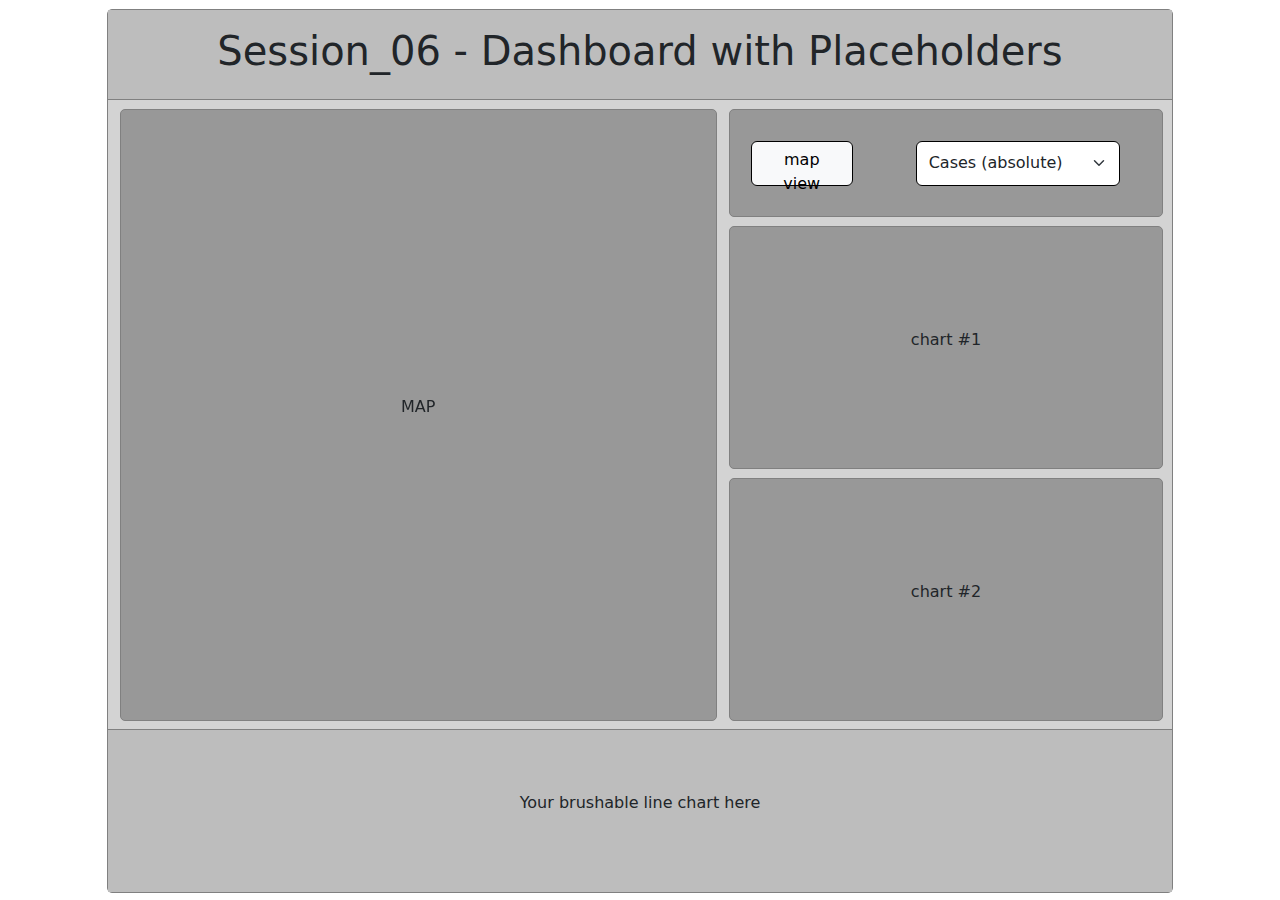
<file: session_06/solution/index.html>
<!doctype html>
<html>
<head>
	<meta charset="utf-8">
	<title>HTML grid & DOM manipulation</title>
	<link rel="stylesheet" href="css/bootstrap.css">
</head>
<body>

	<!-- WRAPPER -->
	<div class="container-fluid" style="height: 100vh; padding-top: 1vh">
		<div class="row">
			<div class="col-10 offset-1" style="border: thin solid grey; border-radius: 5px;">

				<!-- TOP ROW: HEADING -->
				<div class="row align-items-center" style="height: 10vh; padding: 0; background: #bdbdbd; border-bottom: thin solid grey">
						<h1 class="text-center">Session_06 - Dashboard with Placeholders</h1>
				</div>

				<!-- MAIN ROW: CONTENT -->
				<div class="row" style="height: 70vh; background: lightgrey; border-bottom: thin solid grey">

					<!-- LEFT SIDE -->
					<div class="col-7">
						<div class="row" style="height: 70vh">
							<div id="myCarousel" class="carousel slide" data-bs-ride="carousel"; style="padding-bottom: 1vh; padding-top: 1vh; margin-left: 0vh">
								<div class="carousel-inner" style="height: 100%; background: transparent">

									<div class="carousel-item active" style="height: 100%; background: rgba(64,64,64,0.4); border: thin solid grey; border-radius: 5px">
										<div class="row align-items-center" style="height: 100%">
											<p class="text-center">MAP</p>
										</div>
									</div>
									<div class="carousel-item" style="height: 100%; background: rgba(64,64,64,0.4); border: thin solid grey; border-radius: 5px">
										<div class="row align-items-center" style="height: 100%">
											<p class="text-center">TABLE</p>
										</div>
									</div>
								</div>
							</div>
						</div>
					</div>

					<!-- RIGHT SIDE -->
					<div class="col-5">

						<!--WRAPPER FOR BOX #1-->
						<div class="row" style="height: 20%; padding: 1vh 1vh 1vh 0vh;">
							<div class="col" >

								<!-- INNER -->
								<div class="row" style="height: 100%; border: thin solid grey; border-radius: 5px; background: rgba(64,64,64,0.4)">
									<div class="col-4">
										<div class="row align-items-center justify-content-center" style="height: 100%;">
											<button id="switchViewButton" class="btn btn-light" type="button" onclick="switchView()" style="height: 5vh; width: 8vw; border: thin solid black">map view</button>
										</div>
									</div>
									<div class="col-8">
										<div class="row align-items-center justify-content-center" style="height: 100%">
											<select id='categorySelector' class="form-select" style="width: 16vw; height: 5vh; border: thin solid black" onchange="categoryChange()">
												<option value="absCases" selected>Cases (absolute)</option>
												<option value="absDeaths">Deaths (absolute)</option>
												<option value="relCases">Cases (relative to population)</option>
												<option value="relDeaths">Deaths (relative to population)</option>
											</select>
										</div>
									</div>
								</div>
							</div>
						</div>

						<!--WRAPPER FOR BOX #2-->
						<div class="row" style="height: 40%; padding: 0vh 1vh 1vh 0vh;">
							<div class="col">
								<!-- INNER -->
								<div class="row align-items-center" style="height: 100%; border: thin solid grey; border-radius: 5px; background: rgba(64,64,64,0.4)">
									<p class="text-center">chart #1</p>
								</div>
							</div>
						</div>

						<!--WRAPPER FOR BOX #2-->
						<div class="row" style="height: 40%; padding: 0vh 1vh 1vh 0vh;">
							<div class="col">
								<!-- INNER -->
								<div class="row align-items-center" style="height: 100%; border: thin solid grey; border-radius: 5px; background: rgba(64,64,64,0.4)">
									<p class="text-center">chart #2</p>
								</div>
							</div>
						</div>

					</div>

				</div>
				<div class="row" style="height: 18vh; background: #bdbdbd; padding: 0; border: 0">
					<div class="col">
						<div class="row align-items-center" style="height: 100%">
							<p class="text-center">Your brushable line chart here</p>
						</div>
					</div>
				</div>

			</div>
		</div>

	</div>


	<!-- - - - - - - - - - - - >
	<    Load JS libraries     >
	<- - - - - - - - - - - - -->

	<!--BOOTSTRAP -->
	<script src="js/bootstrap.js"></script>

	<!--OWN JS -->
	<script src="js/main.js"></script>
</body>
</html>
</file>
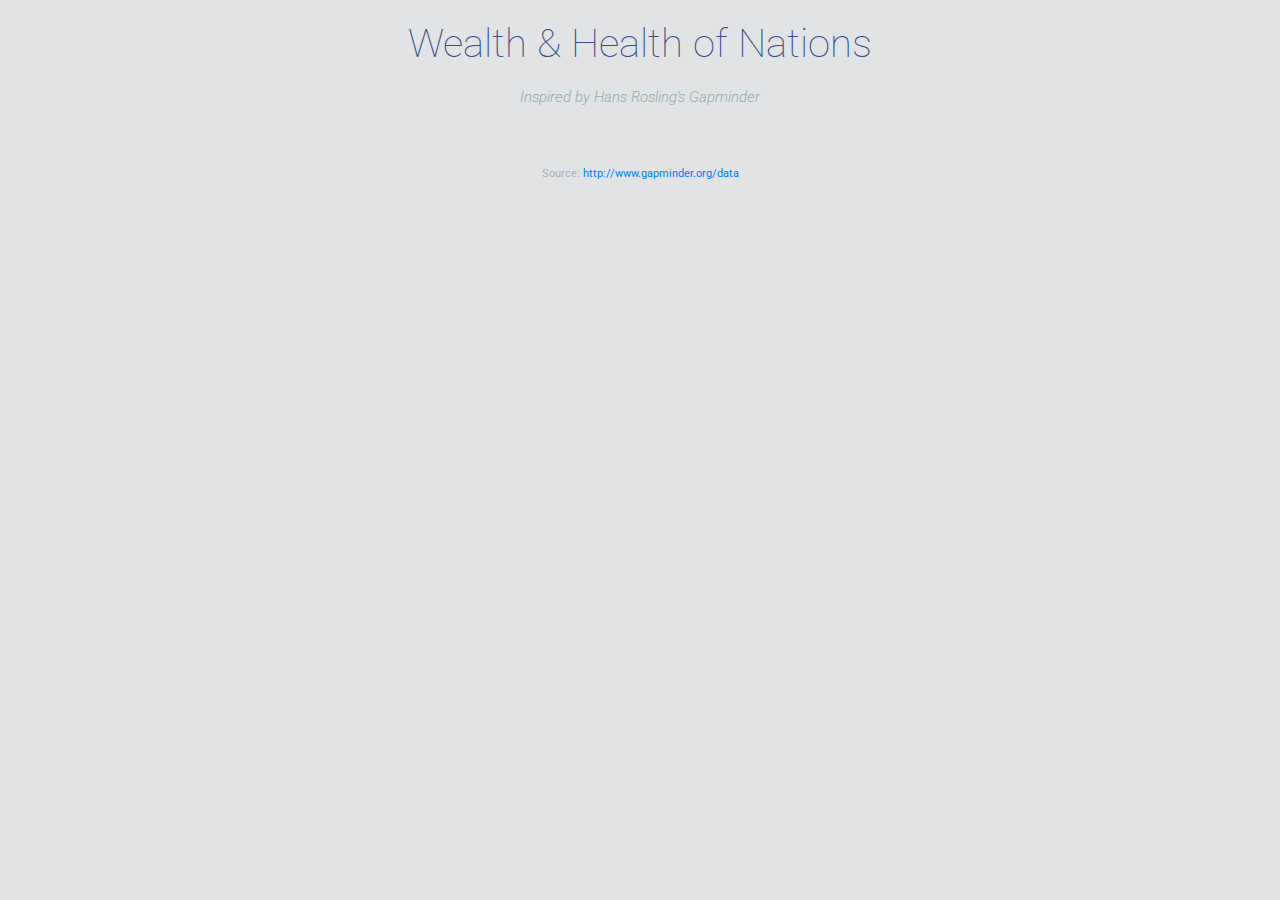
<file: session_08/Solution/index.html>
<!doctype html>
<html>
<head>
	<meta charset="utf-8">
	<meta name="description" content="">
	<meta name="viewport" content="width=device-width, initial-scale=1">
	<title>CS14115 - Health &amp; Wealth of Nations</title>

	<!-- Load CSS files -->
	<link rel="stylesheet" href="css/bootstrap.min.css">
	<link rel="stylesheet" href="css/style.css">

	<!-- GOOGLE FONTS -->
	<link href='https://fonts.googleapis.com/css?family=Roboto:400,100,300,500,400italic,300italic' rel='stylesheet' type='text/css'>
</head>
<body>

	<div class="container content">

		<span class="logo glyphicon glyphicon-globe"></span>
		<h1>Wealth &amp; Health of Nations</h1>
		<h2>Inspired by Hans Rosling's Gapminder</h2>

		<!-- Parent container for the scatterplot -->
		<div id="chart-area"></div>

		<p class="source-desc">Source: <a href="http://www.gapminder.org/data">http://www.gapminder.org/data</a></p>

	</div>

	<!-- embedding JS libraries -->
	<script src="https://code.jquery.com/jquery-3.5.1.slim.min.js" integrity="sha384-DfXdz2htPH0lsSSs5nCTpuj/zy4C+OGpamoFVy38MVBnE+IbbVYUew+OrCXaRkfj" crossorigin="anonymous"></script>
	<script src="https://cdn.jsdelivr.net/npm/popper.js@1.16.1/dist/umd/popper.min.js" integrity="sha384-9/reFTGAW83EW2RDu2S0VKaIzap3H66lZH81PoYlFhbGU+6BZp6G7niu735Sk7lN" crossorigin="anonymous"></script>
	<script src="https://stackpath.bootstrapcdn.com/bootstrap/4.5.2/js/bootstrap.min.js" integrity="sha384-B4gt1jrGC7Jh4AgTPSdUtOBvfO8shuf57BaghqFfPlYxofvL8/KUEfYiJOMMV+rV" crossorigin="anonymous"></script>

	<!-- d3 -->
	<script src="https://d3js.org/d3.v6.min.js"></script>

	<!-- own js files -->
	<script src="js/main.js"></script>

</body>
</html>
</file>
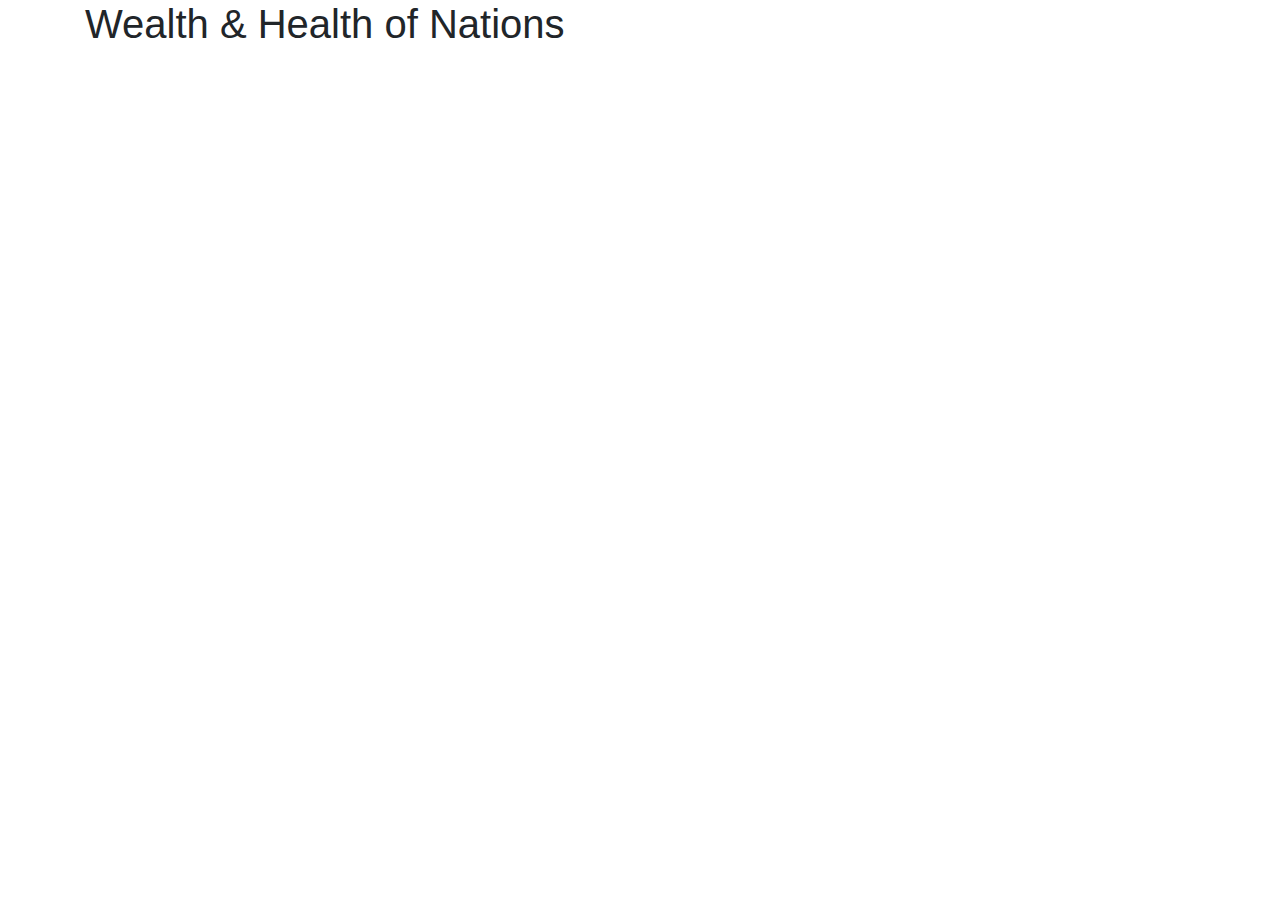
<file: session_08/Template/index.html>
<!doctype html>
<html>
<head>
	<meta charset="utf-8">
	<meta name="description" content="">
	<meta name="viewport" content="width=device-width, initial-scale=1">
	<title>CS14115 - Health &amp; Wealth of Nations</title>

	<!-- Load CSS libraries -->
	<link rel="stylesheet" href="https://stackpath.bootstrapcdn.com/bootstrap/4.5.2/css/bootstrap.min.css" integrity="sha384-JcKb8q3iqJ61gNV9KGb8thSsNjpSL0n8PARn9HuZOnIxN0hoP+VmmDGMN5t9UJ0Z" crossorigin="anonymous">
	<link rel="stylesheet" href="css/style.css">
</head>
<body>

	<div class="container">

		<h1>Wealth &amp; Health of Nations</h1>

		<!-- Parent container for the scatterplot -->
		<div id="chart-area"></div>

	</div>


	<!-- Load JS libraries: jQuery, bootstrap, D3 -->
	<script src="https://code.jquery.com/jquery-3.5.1.slim.min.js" integrity="sha384-DfXdz2htPH0lsSSs5nCTpuj/zy4C+OGpamoFVy38MVBnE+IbbVYUew+OrCXaRkfj" crossorigin="anonymous"></script>
	<script src="https://cdn.jsdelivr.net/npm/popper.js@1.16.1/dist/umd/popper.min.js" integrity="sha384-9/reFTGAW83EW2RDu2S0VKaIzap3H66lZH81PoYlFhbGU+6BZp6G7niu735Sk7lN" crossorigin="anonymous"></script>
	<script src="https://stackpath.bootstrapcdn.com/bootstrap/4.5.2/js/bootstrap.min.js" integrity="sha384-B4gt1jrGC7Jh4AgTPSdUtOBvfO8shuf57BaghqFfPlYxofvL8/KUEfYiJOMMV+rV" crossorigin="anonymous"></script>

	<!-- d3 -->
	<script src="https://d3js.org/d3.v6.min.js"></script>

	<!-- own js files -->
	<script src="js/main.js"></script>

</body>
</html>
</file>
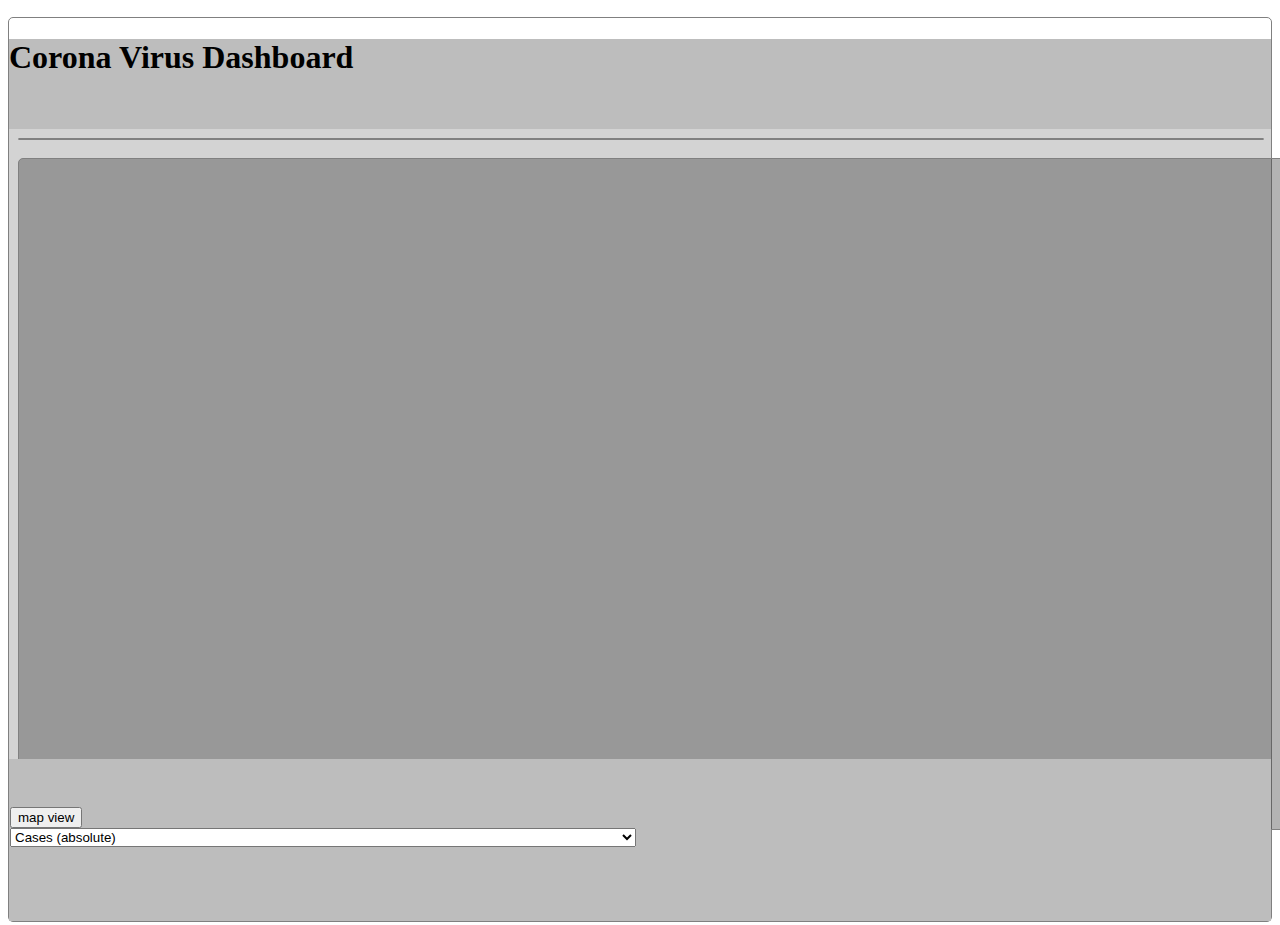
<file: session_09/solution/index.html>
<!doctype html>
<html>
<head>
    <meta charset="utf-8">
    <title>map & brush</title>
    <link rel="stylesheet" href="https://cdn.jsdelivr.net/npm/bootstrap@4.6.2/dist/css/bootstrap.min.css" integrity="sha384-xOolHFLEh07PJGoPkLv1IbcEPTNtaed2xpHsD9ESMhqIYd0nLMwNLD69Npy4HI+N" crossorigin="anonymous">

    <link rel="stylesheet" href="css/styles.css">

</head>
<body>

<!-- WRAPPER -->
<div class="container-fluid" style="height: 100vh; padding-top: 1vh">
    <div class="row">
        <div class="col-10 offset-1" style="border: thin solid grey; border-radius: 5px;">

            <!-- HEADING -->
            <div class="row d-flex justify-content-center" style="height: 10vh; padding: 0; background: #bdbdbd;">
                <div class="align-self-center">
                    <h1>Corona Virus Dashboard</h1>
                </div>
            </div>

            <!-- CONTENT -->
            <div class="row" style="height: 70vh; background: white; padding: 0;">

                <!-- LEFT -->
                <div class="col-7">
                    <div class="row" style="height: 100%; background: lightgrey;">
                        <div id="stateCarousel" class="carousel slide" data-ride="carousel"
                             style="height: 100%; width: 100%">
                            <div class="carousel-inner" style="height: 100%; width: 100%">

                                <!-- MAP -->
                                <div class="carousel-item active" style="height: 100%; width: 100%">
                                    <div class="col" style="height: 100%; width: 100%">
                                        <div class="row" style="height: 100%; background: lightgrey; padding: 1vh">
                                            <div id="mapDiv"
                                                 style="height: 100%; width:100%; border: thin solid grey; border-radius: 5px; background: rgba(64,64,64,0.4);"></div>
                                        </div>
                                    </div>
                                </div>

                                <!-- TABLE -->
                                <div class="carousel-item">
                                    <div class="col">
                                        <div class="row" style="height: 70vh; background: lightgrey; padding: 1vh">
                                            <div id="tableDiv"
                                                 style="overflow-y: scroll; height: 100%; width:100%; padding: 20px; border: thin solid grey; border-radius: 5px; background: rgba(64,64,64,0.4);">
                                            </div>
                                        </div>
                                    </div>
                                </div>
                            </div>
                        </div>
                    </div>
                </div>

                <!-- RIGHT -->
                <div class="col-5">
                    <div class="row"
                         style="height: 20%; background: lightgrey; padding-left: 0vh; padding-bottom: 1vh; padding-right: 1vh; padding-top: 1vh">
                        <div class="col"
                             style="border: thin solid grey; border-radius: 5px; background: rgba(64,64,64,0.4)">
                            <div class="row" style="height: 100%">
                                <div class="col-4">
                                    <div class="row justify-content-center" style="height: 100%">
                                        <button id="switchView" class="btn btn-light align-self-center" type="button"
                                                onclick="switchView()">map view
                                        </button>
                                    </div>
                                </div>
                                <div class="col-8">
                                    <div class="row justify-content-center" style="height: 100%">
                                        <select id='categorySelector' class="custom-select align-self-center"
                                                style="width: 50%" onchange="categoryChange()">
                                            <option value="absCases" selected>Cases (absolute)</option>
                                            <option value="absDeaths">Deaths (absolute)</option>
                                            <option value="relCases">Cases (relative to population)</option>
                                            <option value="relDeaths">Deaths (relative to population)</option>
                                        </select>
                                    </div>
                                </div>
                            </div>
                        </div>
                    </div>
                    <div class="row"
                         style="height: 40%; background: lightgrey; padding-left: 0vh; padding-bottom: 1vh; padding-right: 1vh; padding-top: 0vh">
                        <div id="barDiv"
                             style="height: 100%; width:100%; border: thin solid grey; border-radius: 5px; background: rgba(64,64,64,0.4)"></div>
                    </div>

                    <div class="row"
                         style="height: 40%; background: lightgrey; padding-left: 0vh; padding-bottom: 1vh; padding-right: 1vh; padding-top: 0vh">
                        <div id="barTwoDiv"
                             style="height: 100%; width:100%; border: thin solid grey; border-radius: 5px; background: rgba(64,64,64,0.4)"></div>
                    </div>

                </div>

            </div>
            <div class="row" style="height: 18vh; background: #bdbdbd; padding: 0; border: 0">
                <div id="brushDiv" style="height: 100%; width:100%;"></div>
            </div>

        </div>
    </div>

</div>


<!-- - - - - - - - - - - - >
<    Load JS libraries     >
<- - - - - - - - - - - - -->

<!-- BOOTSTRAP -->
<script src="https://cdn.jsdelivr.net/npm/bootstrap@5.1.3/dist/js/bootstrap.bundle.min.js"
        integrity="sha384-ka7Sk0Gln4gmtz2MlQnikT1wXgYsOg+OMhuP+IlRH9sENBO0LRn5q+8nbTov4+1p"
        crossorigin="anonymous"></script>

<!-- d3 -->
<script src="https://d3js.org/d3.v7.min.js"></script>
<script src="https://d3js.org/d3-array.v2.min.js"></script>
<script src="https://d3js.org/d3-geo.v2.min.js"></script>

<script src="https://d3js.org/d3-scale-chromatic.v1.min.js"></script>
<script src="https://d3js.org/topojson.v2.min.js"></script>
<script src="https://d3js.org/d3-geo.v1.min.js"></script>

<!-- OWN JS -->
<script src="js/helpers.js"></script>
<script src="js/dataTable.js"></script>
<script src="js/mapVis.js"></script>
<script src="js/barVis.js"></script>
<script src="js/brushVis.js"></script>
<script src="js/main.js"></script>
</body>
</html>
</file>
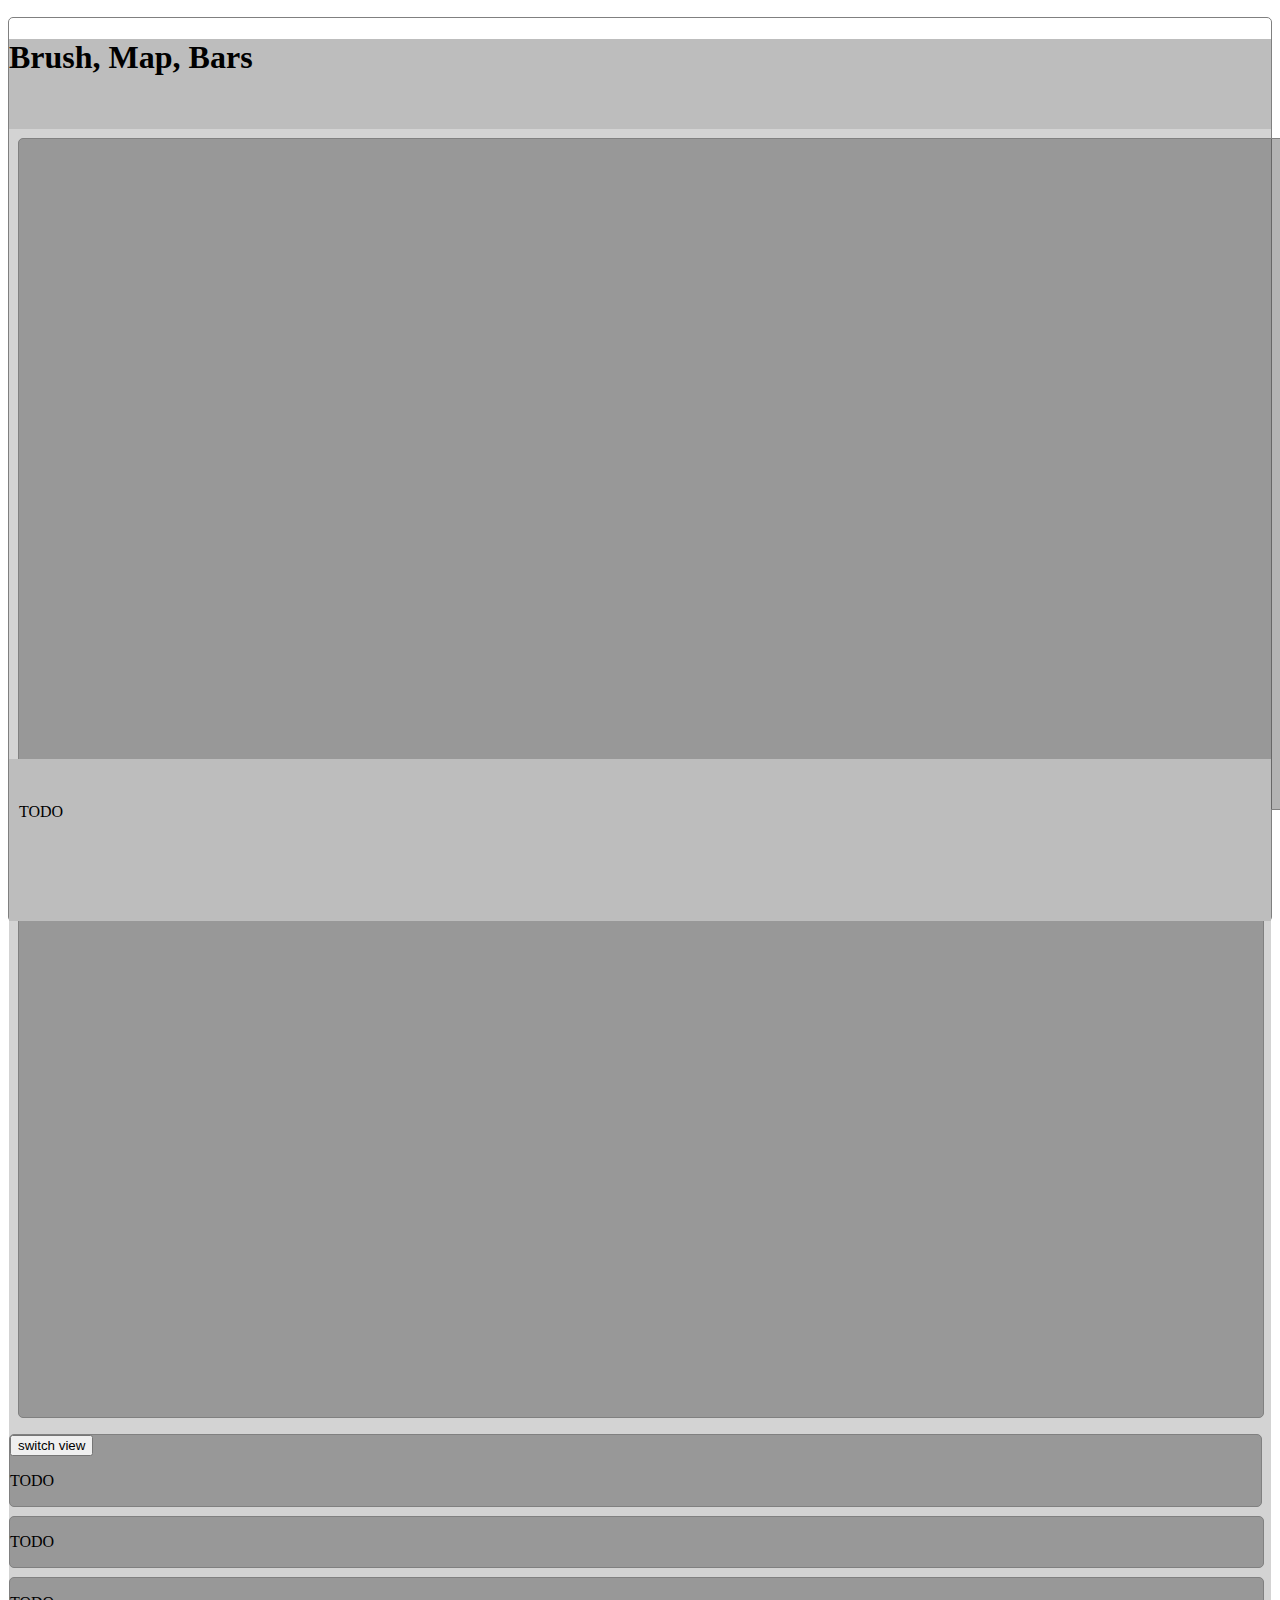
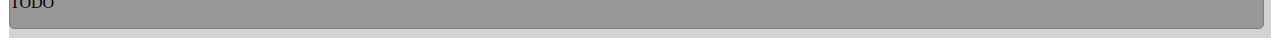
<file: session_09/template/index.html>
<!doctype html>
<html>
<head>
    <meta charset="utf-8">
    <title>map & brush</title>

    <link rel="stylesheet" href="https://cdn.jsdelivr.net/npm/bootstrap@4.6.2/dist/css/bootstrap.min.css" integrity="sha384-xOolHFLEh07PJGoPkLv1IbcEPTNtaed2xpHsD9ESMhqIYd0nLMwNLD69Npy4HI+N" crossorigin="anonymous">

    <link rel="stylesheet" href="css/styles.css">

</head>
<body>

<!-- WRAPPER -->
<div class="container-fluid" style="height: 100vh; padding-top: 1vh">
    <div class="row">
        <div class="col-10 offset-1" style="border: thin solid grey; border-radius: 5px;">

            <!-- HEADING -->
            <div class="row d-flex justify-content-center" style="height: 10vh; padding: 0; background: #bdbdbd;">
                <div class="align-self-center">
                    <h1>Brush, Map, Bars</h1>
                </div>
            </div>

            <!-- CONTENT -->
            <div class="row" style="height: 70vh; background: white; padding: 0;">

                <!-- LEFT -->
                <div class="col-7">
                    <div class="row" style="background: lightgrey;">
                        <div id="stateCarousel" class="carousel slide" data-ride="carousel" style=" width: 100%">
                            <div class="carousel-inner">

                                <!-- TABLE -->
                                <div class="carousel-item">
                                    <div class="col">
                                        <div class="row" style="height: 70vh; background: lightgrey; padding: 1vh">
                                            <div id="tableDiv"
                                                 style="overflow-y: scroll; height: 100%; width:100%; padding: 20px; border: thin solid grey; border-radius: 5px; background: rgba(64,64,64,0.4);">
                                            </div>
                                        </div>
                                    </div>
                                </div>

                                <!-- MAP -->
                                <div class="carousel-item active">
                                    <div class="col">
                                        <div class="row" style="height: 70vh; background: lightgrey; padding: 1vh;">
                                            <div id="mapDiv"
                                                 style="height: 100%; width:100%; border: thin solid grey; border-radius: 5px; background: rgba(64,64,64,0.4);">
                                                <!-- TODO - DELETE THE LINES BELOW -->
                                                <div class="row justify-content-center"
                                                     style="height: 100%; width: 100%">
                                                    <p class="align-self-center">TODO</p>
                                                </div>
                                            </div>
                                        </div>
                                    </div>
                                </div>
                            </div>
                        </div>
                    </div>
                </div>

                <!-- RIGHT -->
                <div class="col-5">
                    <div class="row"
                         style="height: 20%; background: lightgrey; padding-left: 0vh; padding-bottom: 1vh; padding-right: 1vh; padding-top: 1vh">
                        <div class="col"
                             style="border: thin solid grey; border-radius: 5px; background: rgba(64,64,64,0.4)">
                            <div class="row" style="height: 100%">
                                <div class="col-4">
                                    <div class="row justify-content-center" style="height: 100%">
                                        <button id="switchView" class="btn btn-light align-self-center" type="button"
                                                onclick="switchView()">switch view
                                        </button>
                                    </div>
                                </div>
                                <div class="col-8">
                                    <div class="row justify-content-center" style="height: 100%">
                                        <p class="align-self-center">TODO</p>
                                    </div>
                                </div>
                            </div>
                        </div>
                    </div>

                    <div class="row"  style="height: 40%; background: lightgrey; padding-left: 0vh; padding-bottom: 1vh; padding-right: 1vh; padding-top: 0vh">
                        <div id="barDiv" class="align-self-center" style="height: 100%; width:100%; border: thin solid grey; border-radius: 5px; background: rgba(64,64,64,0.4)">

                            <!-- TODO - (DELETE THE LINES BELOW ONCE YOU DISPLAY THE VISUALIZATION) -->
                            <div class="row justify-content-center" style="height: 100%; width: 100%">
                                <p class="align-self-center">TODO</p>
                            </div>

                        </div>
                    </div>

                    <div class="row" style="height: 40%; background: lightgrey; padding-left: 0vh; padding-bottom: 1vh; padding-right: 1vh; padding-top: 0vh">
                        <div id="barTwoDiv" class="align-self-center" style="height: 100%; width:100%; border: thin solid grey; border-radius: 5px; background: rgba(64,64,64,0.4)">

                            <!-- TODO - (DELETE THE LINES BELOW ONCE YOU DISPLAY THE VISUALIZATION) -->
                            <div class="row justify-content-center" style="height: 100%; width: 100%">
                                <p class="align-self-center">TODO</p>
                            </div>

                        </div>
                    </div>
                </div>
            </div>


            <div class="row" style="height: 18vh; background: #bdbdbd; padding: 0; border: 0">
                <div id="brushDiv" style="height: 100%; width:100%;"></div>
            </div>

        </div>
    </div>

</div>


<!-- - - - - - - - - - - - >
<    Load JS libraries     >
<- - - - - - - - - - - - -->

<!-- BOOTSTRAP -->
<script src="https://cdn.jsdelivr.net/npm/bootstrap@5.1.3/dist/js/bootstrap.bundle.min.js"
        integrity="sha384-ka7Sk0Gln4gmtz2MlQnikT1wXgYsOg+OMhuP+IlRH9sENBO0LRn5q+8nbTov4+1p"
        crossorigin="anonymous"></script>

<!-- d3 -->
<script src="https://d3js.org/d3.v7.min.js"></script>
<script src="https://d3js.org/d3-array.v2.min.js"></script>
<script src="https://d3js.org/d3-geo.v2.min.js"></script>

<script src="https://d3js.org/d3-scale-chromatic.v1.min.js"></script>
<script src="https://d3js.org/topojson.v2.min.js"></script>
<script src="https://d3js.org/d3-geo.v1.min.js"></script>

<!-- OWN JS -->
<script src="js/helpers.js"></script>
<script src="js/dataTable.js"></script>
<script src="js/mapVis.js"></script>
<script src="js/barVis.js"></script>
<script src="js/brushVis.js"></script>
<script src="js/main.js"></script>
</body>
</html>
</file>
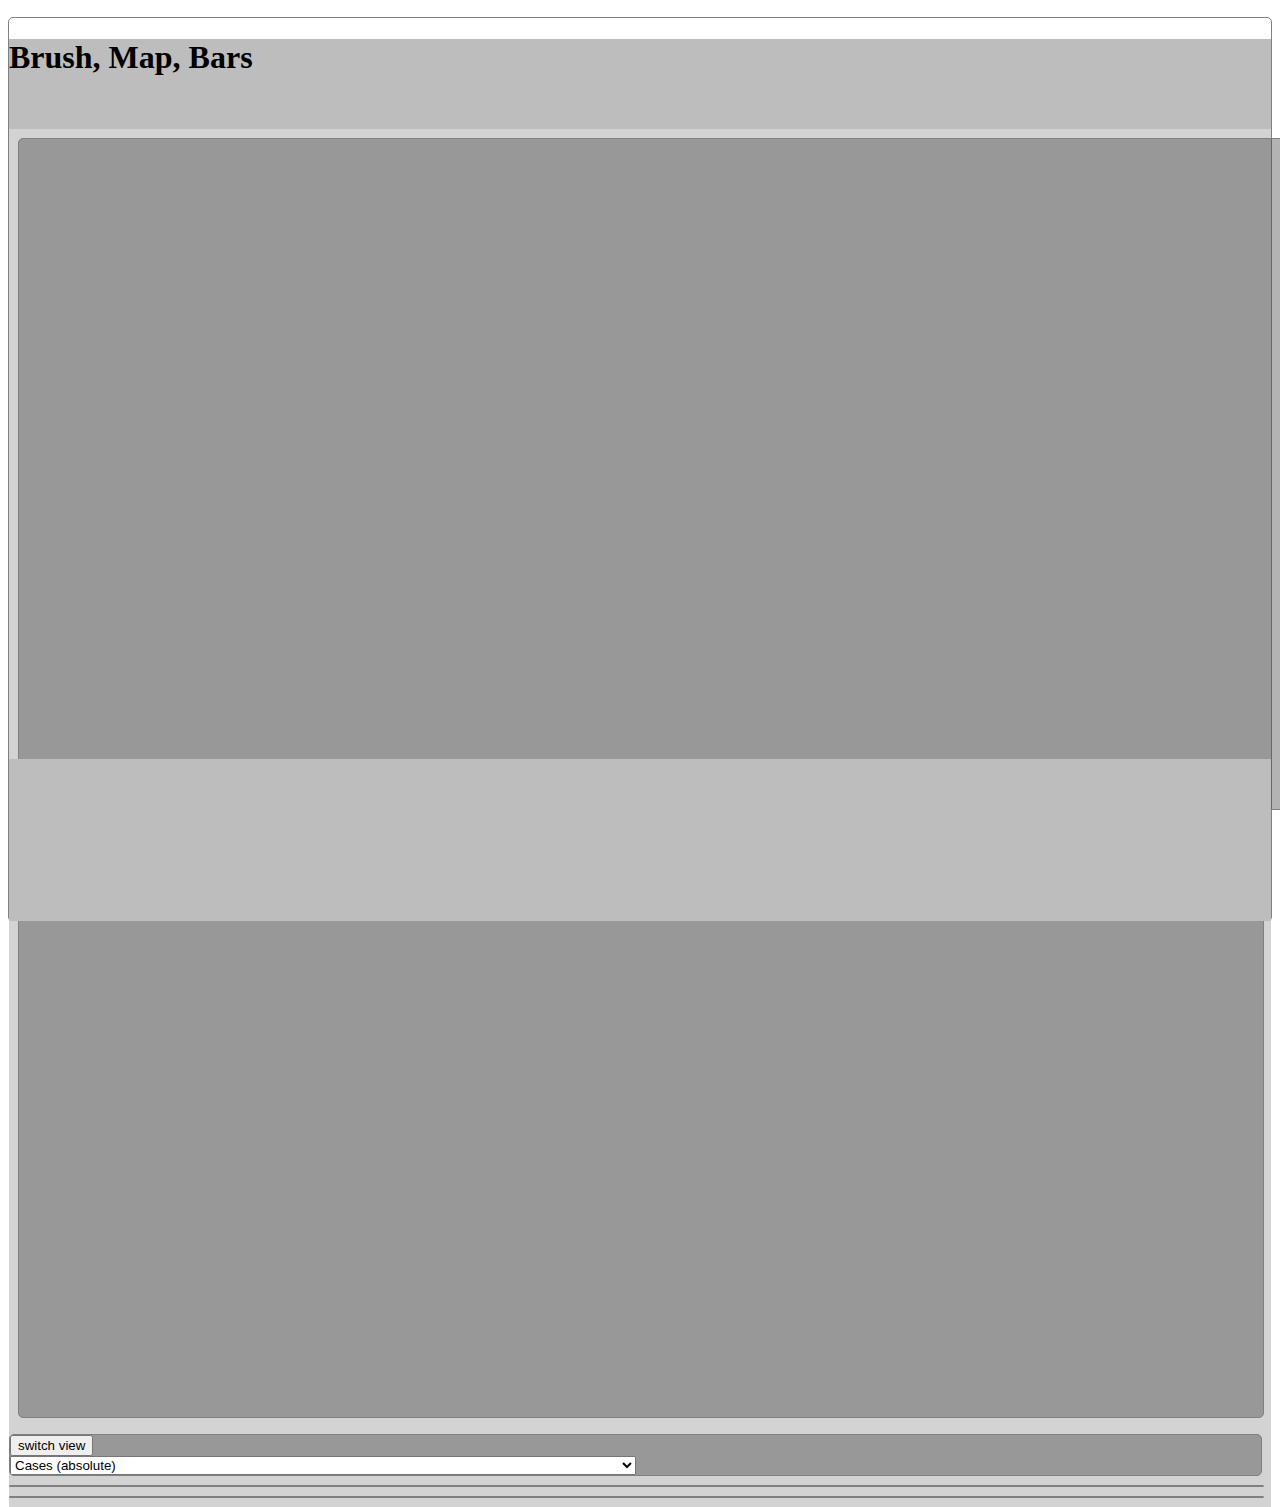
<file: session_09/template_morning/index.html>
<!doctype html>
<html>
<head>
    <meta charset="utf-8">
    <title>map & brush</title>

    <link rel="stylesheet" href="https://cdn.jsdelivr.net/npm/bootstrap@4.6.2/dist/css/bootstrap.min.css" integrity="sha384-xOolHFLEh07PJGoPkLv1IbcEPTNtaed2xpHsD9ESMhqIYd0nLMwNLD69Npy4HI+N" crossorigin="anonymous">

    <link rel="stylesheet" href="css/styles.css">

</head>
<body>

<!-- WRAPPER -->
<div class="container-fluid" style="height: 100vh; padding-top: 1vh">
    <div class="row">
        <div class="col-10 offset-1" style="border: thin solid grey; border-radius: 5px;">

            <!-- HEADING -->
            <div class="row d-flex justify-content-center" style="height: 10vh; padding: 0; background: #bdbdbd;">
                <div class="align-self-center">
                    <h1>Brush, Map, Bars</h1>
                </div>
            </div>

            <!-- CONTENT -->
            <div class="row" style="height: 70vh; background: white; padding: 0;">

                <!-- LEFT -->
                <div class="col-7">
                    <div class="row" style="background: lightgrey;">
                        <div id="stateCarousel" class="carousel slide" data-ride="carousel" style=" width: 100%">
                            <div class="carousel-inner">

                                <!-- TABLE -->
                                <div class="carousel-item">
                                    <div class="col">
                                        <div class="row" style="height: 70vh; background: lightgrey; padding: 1vh">
                                            <div id="tableDiv"
                                                 style="overflow-y: scroll; height: 100%; width:100%; padding: 20px; border: thin solid grey; border-radius: 5px; background: rgba(64,64,64,0.4);">
                                            </div>
                                        </div>
                                    </div>
                                </div>

                                <!-- MAP -->
                                <div class="carousel-item active">
                                    <div class="col">
                                        <div class="row" style="height: 70vh; background: lightgrey; padding: 1vh;">
                                            <div id="mapDiv"  style="height: 100%; width:100%; border: thin solid grey; border-radius: 5px; background: rgba(64,64,64,0.4);">

                                            </div>
                                        </div>
                                    </div>
                                </div>
                            </div>
                        </div>
                    </div>
                </div>

                <!-- RIGHT -->
                <div class="col-5">
                    <div class="row"
                         style="height: 20%; background: lightgrey; padding-left: 0vh; padding-bottom: 1vh; padding-right: 1vh; padding-top: 1vh">
                        <div class="col"
                             style="border: thin solid grey; border-radius: 5px; background: rgba(64,64,64,0.4)">
                            <div class="row" style="height: 100%">
                                <div class="col-4">
                                    <div class="row justify-content-center" style="height: 100%">
                                        <button id="switchView" class="btn btn-light align-self-center" type="button"
                                                onclick="switchView()">switch view
                                        </button>
                                    </div>
                                </div>
                                <div class="col-8">
                                    <div class="row justify-content-center" style="height: 100%">
                                        <select id='categorySelector' class="custom-select align-self-center"
                                        style="width: 50%" onchange="categoryChange()">
                                        <option value="absCases" selected>Cases (absolute)</option>
                                        <option value="absDeaths">Deaths (absolute)</option>
                                        <option value="relCases">Cases (relative to population)</option>
                                        <option value="relDeaths">Deaths (relative to population)</option>
                                        </select>
                                    </div>
                                </div>
                            </div>
                        </div>
                    </div>

                    <div class="row"  style="height: 40%; background: lightgrey; padding-left: 0vh; padding-bottom: 1vh; padding-right: 1vh; padding-top: 0vh">
                        <div id="barDiv" class="align-self-center" style="height: 100%; width:100%; border: thin solid grey; border-radius: 5px; background: rgba(64,64,64,0.4)">

                        </div>
                    </div>

                    <div class="row" style="height: 40%; background: lightgrey; padding-left: 0vh; padding-bottom: 1vh; padding-right: 1vh; padding-top: 0vh">
                        <div id="barTwoDiv" class="align-self-center" style="height: 100%; width:100%; border: thin solid grey; border-radius: 5px; background: rgba(64,64,64,0.4)">

                        </div>
                    </div>
                </div>
            </div>


            <div class="row" style="height: 18vh; background: #bdbdbd; padding: 0; border: 0">
                <div id="brushDiv" style="height: 100%; width:100%;"></div>
            </div>

        </div>
    </div>

</div>


<!-- - - - - - - - - - - - >
<    Load JS libraries     >
<- - - - - - - - - - - - -->

<!-- BOOTSTRAP -->
<script src="https://cdn.jsdelivr.net/npm/bootstrap@5.1.3/dist/js/bootstrap.bundle.min.js"
        integrity="sha384-ka7Sk0Gln4gmtz2MlQnikT1wXgYsOg+OMhuP+IlRH9sENBO0LRn5q+8nbTov4+1p"
        crossorigin="anonymous"></script>

<!-- d3 -->
<script src="https://d3js.org/d3.v7.min.js"></script>
<script src="https://d3js.org/d3-array.v2.min.js"></script>
<script src="https://d3js.org/d3-geo.v2.min.js"></script>

<script src="https://d3js.org/d3-scale-chromatic.v1.min.js"></script>
<script src="https://d3js.org/topojson.v2.min.js"></script>
<script src="https://d3js.org/d3-geo.v1.min.js"></script>

<!-- OWN JS -->
<script src="js/helpers.js"></script>
<script src="js/dataTable.js"></script>
<script src="js/mapVis.js"></script>
<script src="js/barVis.js"></script>
<script src="js/brushVis.js"></script>
<script src="js/main.js"></script>
</body>
</html>
</file>
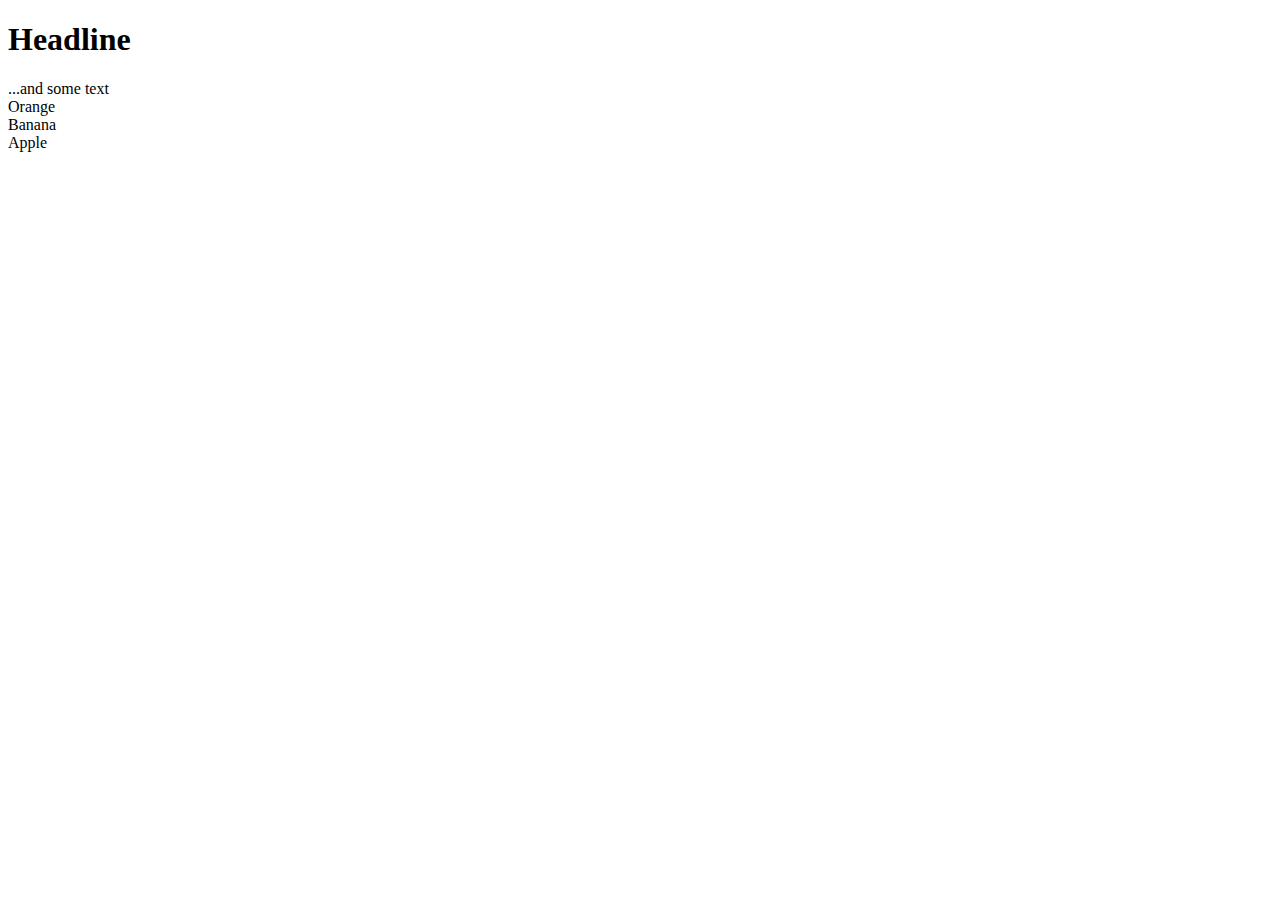
<file: session_07/Solution/activity_02/index.html>
<!DOCTYPE html>
<html lang="en">
<head>
    <meta charset="UTF-8">
    <title>Title</title>
</head>
<body>
<div id="content-1"></div>
<div id="content-2"></div>
<script src="js/main.js"></script>


<script type="text/javascript">
    // Write HTML with JS
    document.getElementById("content-1").innerHTML = '<h1>Headline</h1>...and some text';

    // Loop through array, build HTML block and finally display it on the page
    let fruits = ["Orange", "Banana", "Apple"];
    let result = '';
    fruits.forEach((fruit, index) => {
        result += fruits[index] + "<br/>"
    })

    document.getElementById("content-2").innerHTML = result;
</script>
</body>
</html>
</file>
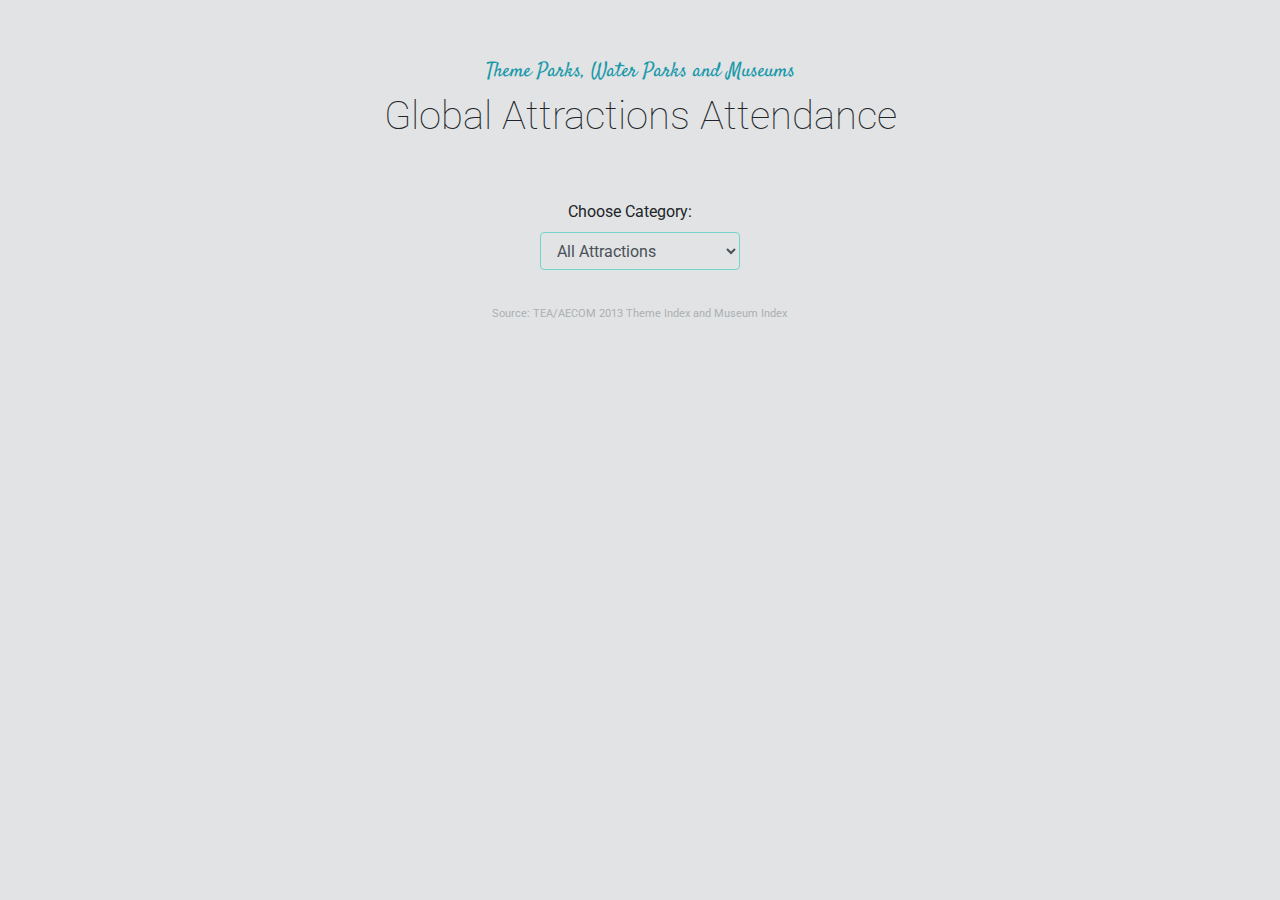
<file: session_07/Solution/activity_03/index.html>
<!doctype html>
<html>
	<head>
		<meta charset="utf-8">
		<meta name="description" content="">
		<meta name="viewport" content="width=device-width, initial-scale=1">
		<title>CS171 - Introduction to JavaScript</title>

		<!-- Load CSS libraries -->
		<link rel="stylesheet" href="https://stackpath.bootstrapcdn.com/bootstrap/4.5.2/css/bootstrap.min.css" integrity="sha384-JcKb8q3iqJ61gNV9KGb8thSsNjpSL0n8PARn9HuZOnIxN0hoP+VmmDGMN5t9UJ0Z" crossorigin="anonymous">
		<link rel="stylesheet" href="css/style.css">

		<!-- GOOGLE FONTS -->
		<link href='https://fonts.googleapis.com/css?family=Roboto:400,100,300,500,400italic,300italic' rel='stylesheet' type='text/css'>
		<link href='https://fonts.googleapis.com/css?family=Satisfy' rel='stylesheet' type='text/css'>
	</head>
	<body>

	<div class="container-fluid content">

		<!-- header -->
		<div class="row">
			<div class="col">
				<div class="row justify-content-center">
					<div class="align-self-center">
						<h2>Theme Parks, Water Parks and Museums</h2>
					</div>
				</div>
				<div class="row justify-content-center">
					<div class="align-self-center">
						<h1>Global Attractions Attendance</h1>
					</div>
				</div>
			</div>
		</div>

		<!-- drop down menu -->
		<div class="row justify-content-center">
			<div class="align-self-center">
				<div class="user-control">
					<div class="form-group">
						<label for="attraction-category">Choose Category:</label>
						<select id="attraction-category" class="form-control" onchange="dataFiltering()">
							<option value="all">All Attractions</option>
							<option value="Water Park">Water Park</option>
							<option value="Museum">Museum</option>
							<option value="Theme Park">Theme Park</option>
						</select>
					</div>
				</div>
			</div>
		</div>

		<!-- Parent container of our bar chart -->
		<div class="row">
			<div class="col-8 offset-2">
				<div id="chart-area"></div>
				<div id="tooltip" class="hidden">
					<p><strong>Annual Visitors</strong></p>
					<p><span id="value">0</span></p>
				</div>
				<p class="source-desc">Source: TEA/AECOM 2013 Theme Index and Museum Index</p>
			</div>
		</div>





	</div>


	<!-- embedding JS libraries -->
	<script src="https://code.jquery.com/jquery-3.5.1.slim.min.js" integrity="sha384-DfXdz2htPH0lsSSs5nCTpuj/zy4C+OGpamoFVy38MVBnE+IbbVYUew+OrCXaRkfj" crossorigin="anonymous"></script>
	<script src="https://cdn.jsdelivr.net/npm/popper.js@1.16.1/dist/umd/popper.min.js" integrity="sha384-9/reFTGAW83EW2RDu2S0VKaIzap3H66lZH81PoYlFhbGU+6BZp6G7niu735Sk7lN" crossorigin="anonymous"></script>
	<script src="https://stackpath.bootstrapcdn.com/bootstrap/4.5.2/js/bootstrap.min.js" integrity="sha384-B4gt1jrGC7Jh4AgTPSdUtOBvfO8shuf57BaghqFfPlYxofvL8/KUEfYiJOMMV+rV" crossorigin="anonymous"></script>

	<!-- d3 -->
	<script src="https://d3js.org/d3.v6.min.js"></script>


	<!-- Completed: data loading, bar-chart rendering -->
	<script src="js/global-attractions.js"></script>
	<script src="js/barchart.js"></script>

	<script src="js/main.js"></script>

	</body>
</html>
</file>
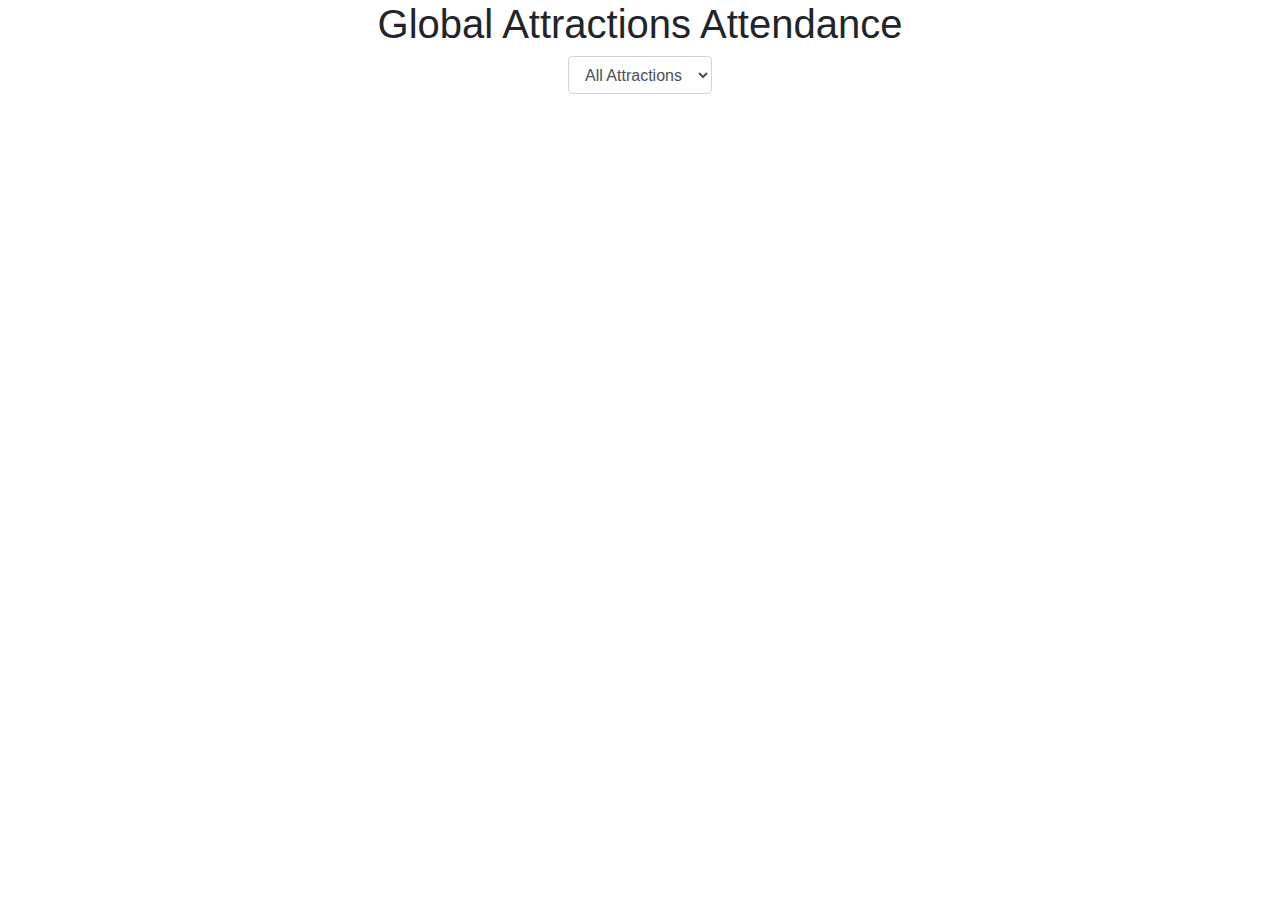
<file: session_07/Template/activity_03/index.html>
<!doctype html>
<html>
	<head>
		<meta charset="utf-8">
		<meta name="description" content="">
		<meta name="viewport" content="width=device-width, initial-scale=1">
		<title>CS171 - Introduction to JavaScript</title>

		<!-- Load CSS libraries -->
		<link rel="stylesheet" href="https://stackpath.bootstrapcdn.com/bootstrap/4.5.2/css/bootstrap.min.css" integrity="sha384-JcKb8q3iqJ61gNV9KGb8thSsNjpSL0n8PARn9HuZOnIxN0hoP+VmmDGMN5t9UJ0Z" crossorigin="anonymous">
		<link rel="stylesheet" href="css/style.css">

		<style>
			/* *** ADD CUSTOM STYLES HERE *** */
 		</style>

	</head>
	<body>


	<div class="container-fluid">

		<!-- header -->
		<div class="row justify-content-center">
			<div class="align-self-center">
				<h1>Global Attractions Attendance</h1>
			</div>
		</div>

		<!-- drop down menu -->
		<div class="row justify-content-center">
			<div class="align-self-center">
				<div class="user-control">
					<div class="form-group">
						<select id="attraction-category" class="form-control">
							<option value="all">All Attractions</option>
							<option value="Theme Park">Theme Park</option>
							<option value="Water Park">Water Park</option>
							<option value="Museum">Museum</option>
						</select>
					</div>
				</div>
			</div>
		</div>



		<!-- Parent container of our bar chart -->
		<div id="chart-area"></div>

	</div>


	<!-- embedding JS libraries -->
	<script src="https://cdn.jsdelivr.net/npm/bootstrap@5.3.0/dist/js/bootstrap.bundle.min.js" integrity="sha384-geWF76RCwLtnZ8qwWowPQNguL3RmwHVBC9FhGdlKrxdiJJigb/j/68SIy3Te4Bkz" crossorigin="anonymous"></script>

	<!-- d3 -->
	<script src="https://d3js.org/d3.v6.min.js"></script>

	<!-- Completed: data loading, bar-chart rendering -->
	<script src="js/global-attractions.js"></script>
	<script src="js/barchart.js"></script>

	<!-- *** ADD JS CODE TO THE FOLLOWING FILE: *** -->
	<script src="js/main.js"></script>
	</body>
</html>
</file>
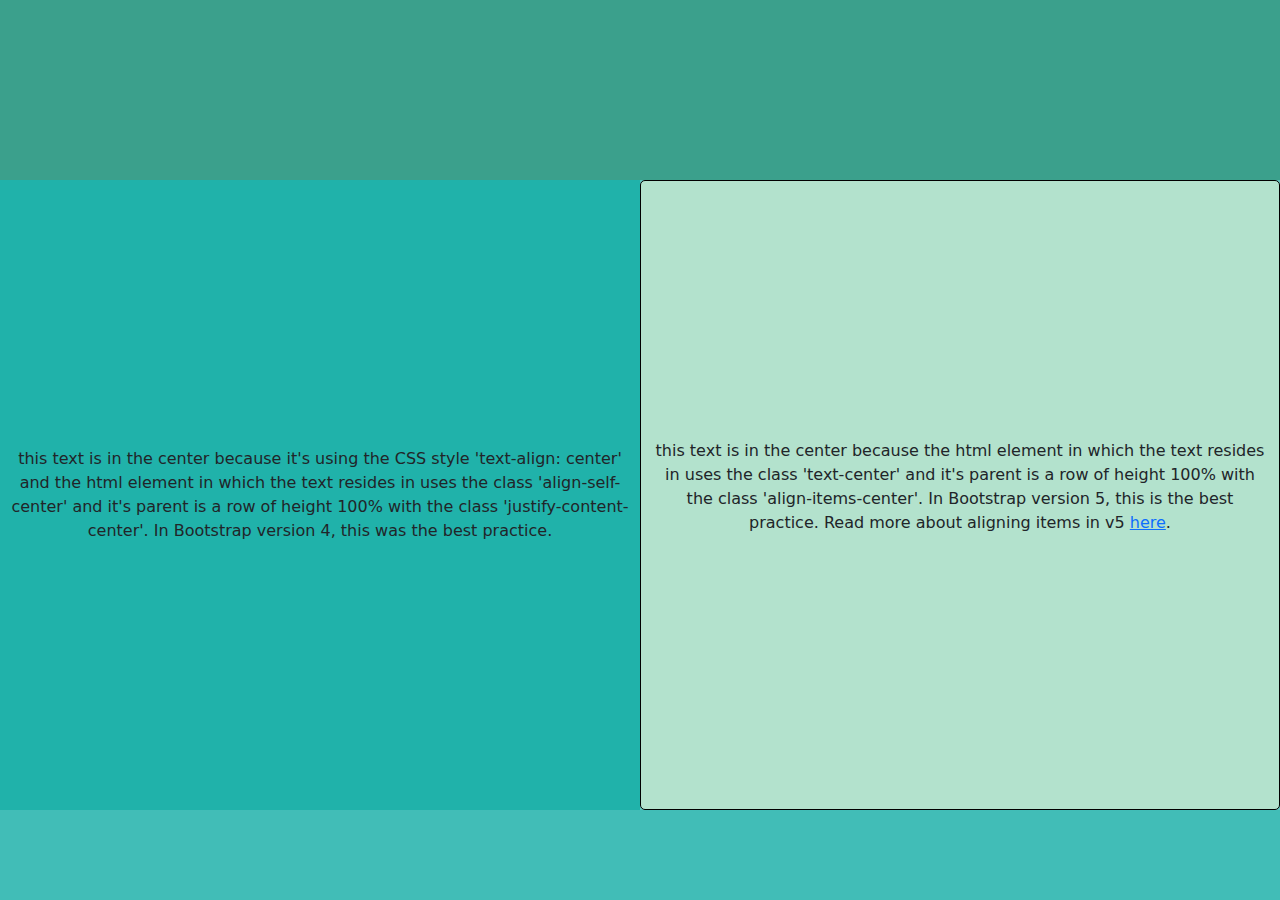
<file: session_06/example_playgrounds/example_01.html>
<!doctype html>
<html lang="en">
<head>
    <meta charset="utf-8">
    <meta name="viewport" content="width=device-width, initial-scale=1">
    <title>Bootstrap demo</title>
    <link href="css/bootstrap.css" rel="stylesheet">
</head>

<body>


<div class="container-fluid" style="height: 100vh">
    <div class="row" style="height: 20vh; background: #3ba08c"></div>
    <div class="row" style="height: 70vh;">
        <div class="col-6" style="background: lightseagreen">
            <div class="row justify-content-center" style="height: 100%">
                <div class="align-self-center" style="text-align: center; padding: 10px">
                    this text is in the center because it's using the CSS style 'text-align: center'
                    and the html element in which the text resides in uses the class 'align-self-center'
                    and it's parent is a row of height 100% with the class 'justify-content-center'. In Bootstrap
                    version 4, this was the best practice.
                </div>
            </div>
        </div>
        <div class="col-6" style="background: #63c3bd">
            <div class="row align-items-center" style="height: 100%; background: #b3e2cd; border: thin solid black; border-radius: 5px;">
                <p class="text-center">
                    this text is in the center because the html element in which the text resides in uses the class 'text-center'
                    and it's parent is a row of height 100% with the class 'align-items-center'. In Bootstrap version 5, this is
                    the best practice. Read more about aligning items in v5  <a href="https://getbootstrap.com/docs/5.3/utilities/flex/#with-align-items">here</a>.
                </p>
            </div>
        </div>
    </div>
    <div class="row" style="height: 10vh; background: rgba(32,178,170,0.85)"></div>
</div>






<script src="https://cdn.jsdelivr.net/npm/bootstrap@5.2.3/dist/js/bootstrap.bundle.min.js" integrity="sha384-kenU1KFdBIe4zVF0s0G1M5b4hcpxyD9F7jL+jjXkk+Q2h455rYXK/7HAuoJl+0I4" crossorigin="anonymous"></script>

</body>
</html>
</file>
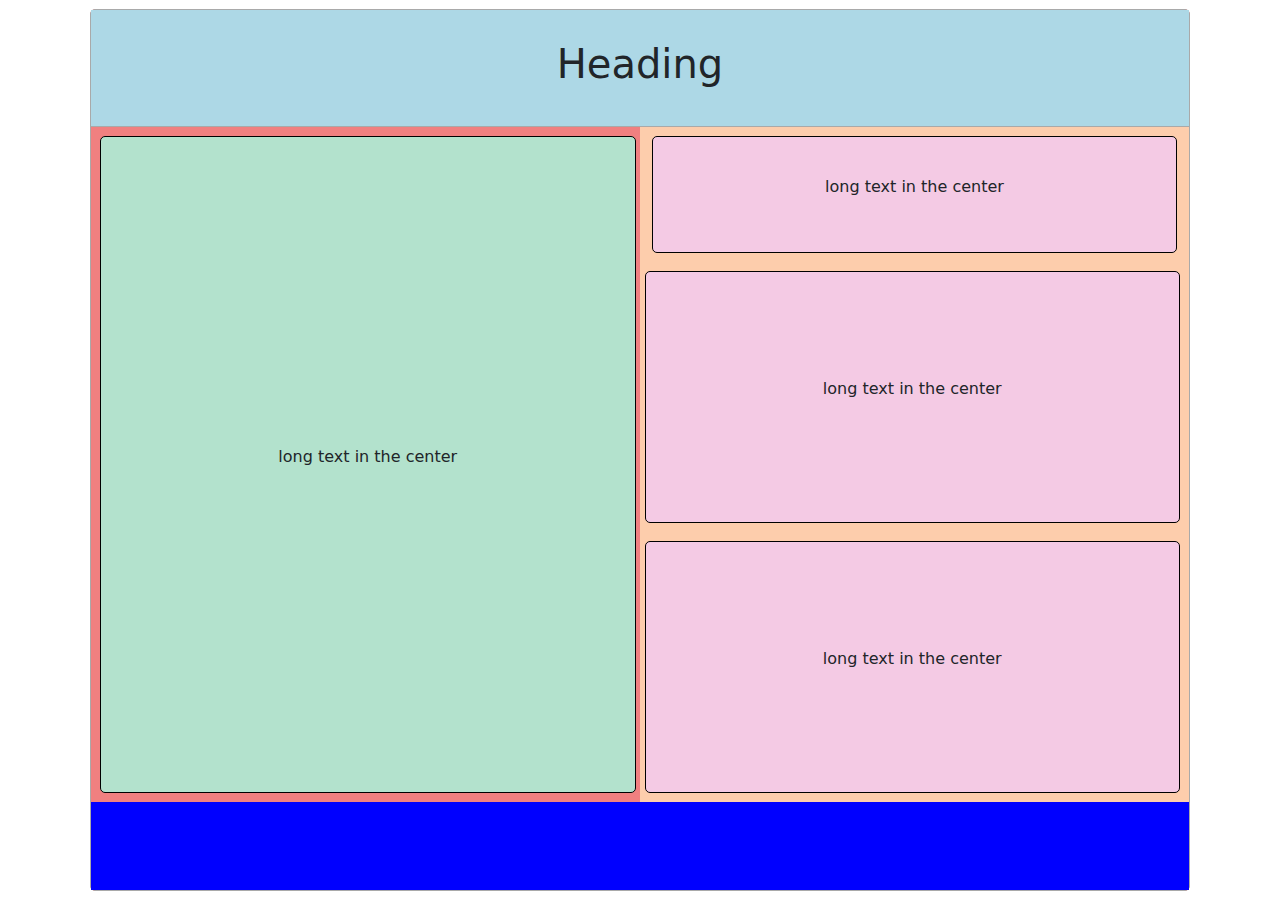
<file: session_06/example_playgrounds/example_02.html>
<!doctype html>
<html lang="en">
<head>
    <meta charset="utf-8">
    <meta name="viewport" content="width=device-width, initial-scale=1">
    <title>Bootstrap demo</title>
    <link href="css/bootstrap.css" rel="stylesheet">
</head>

<body style="padding: 1vh 10vh 1vh 10vh">


<div class="container-fluid" style="height: 98vh; background: red; border: thin solid darkgrey; border-radius: 5px">

    <!--  ROW 1-->
    <div class="row align-items-center" style="height: 13vh; background: lightblue; border-bottom: thin solid darkgrey">
        <h1 class="text-center">Heading</h1>
    </div>

    <!--  ROW 2-->
    <div class="row" style="height: 75vh; background: lightcoral">
        <!--  LEFT-->

        <div class="col-6">
            <div class="row" style="height: 75vh; padding-top: 1vh; padding-right: 0.5vh; padding-left: 1vh">
                <div class="col">
                    <div class="row align-items-center" style="height: 73vh; background: #b3e2cd; border: thin solid black; border-radius: 5px;">
                        <p class="text-center"> long text in the center</p>
                    </div>
                </div>
            </div>
        </div>

        <!--  RIGHT-->
        <div class="col-6" style="background: #fdcdac">
            <div class="row align-items-center" style="height: 13vh; background: #f4cae4; border: thin solid black; border-radius: 5px; margin: 1vh 0vh 1vh 0vh">
                <p class="text-center"> long text in the center</p>
            </div>

            <div class="row" style="height: 30vh; padding: 1vh 1vh 0vh 0.5vh;">
                <div class="col">
                    <div class="row align-items-center" style="height: 28vh; background: #f4cae4; border: thin solid black; border-radius: 5px;">
                        <p class="text-center"> long text in the center</p>
                    </div>
                </div>
            </div>


            <div class="row" style="height: 30vh; padding-top: 1vh; padding-right: 1vh; padding-left: 0.5vh">
                <div class="col">
                    <div class="row align-items-center" style="height: 28vh; background: #f4cae4; border: thin solid black; border-radius: 5px;">
                        <p class="text-center"> long text in the center</p>
                    </div>
                </div>
            </div>
        </div>
    </div>

    <div class="row" style="height: calc(10vh - 2px);background: blue">

    </div>


</div>








<script src="https://cdn.jsdelivr.net/npm/bootstrap@5.2.3/dist/js/bootstrap.bundle.min.js" integrity="sha384-kenU1KFdBIe4zVF0s0G1M5b4hcpxyD9F7jL+jjXkk+Q2h455rYXK/7HAuoJl+0I4" crossorigin="anonymous"></script>

</body>
</html>
</file>
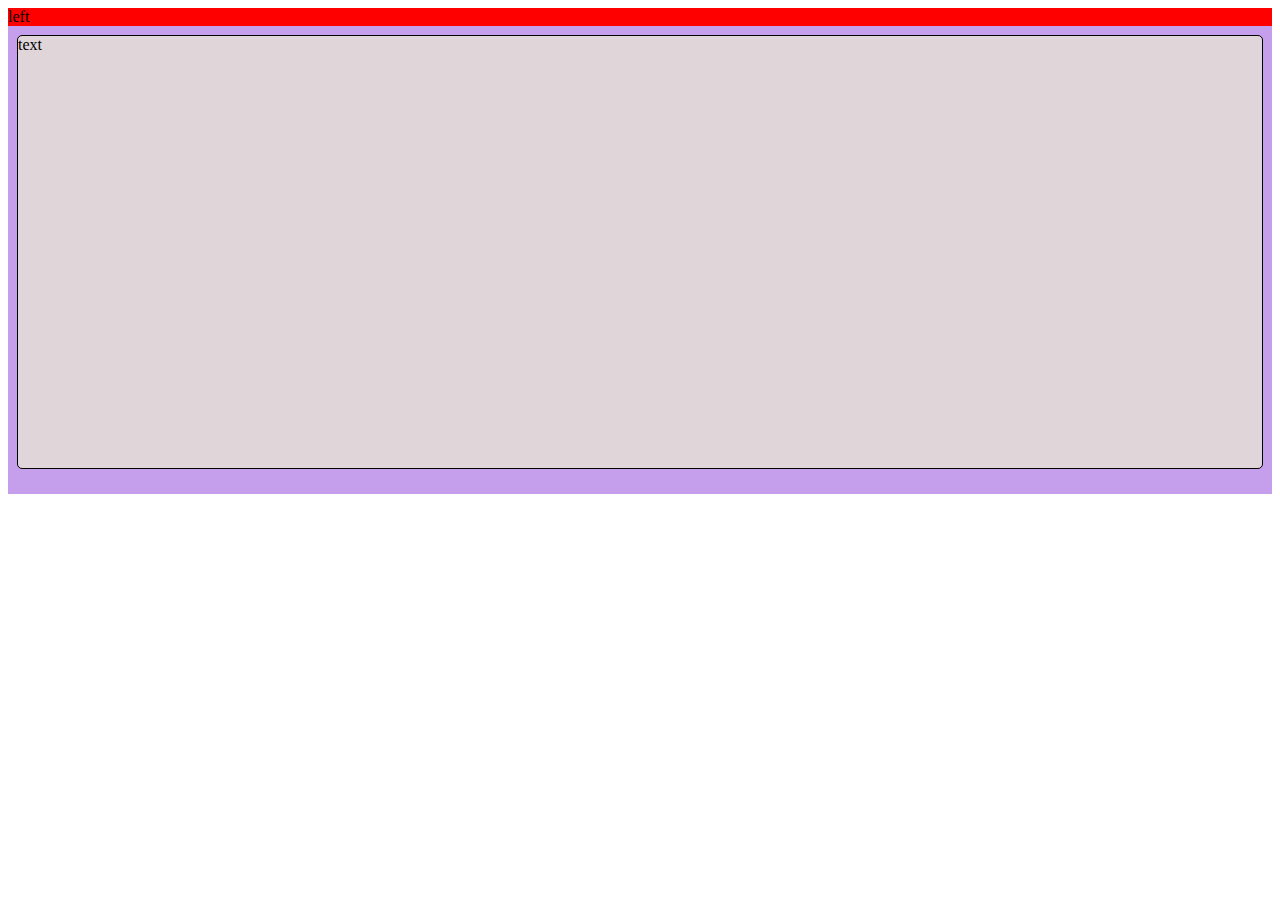
<file: session_06/example_playgrounds/example_03.html>
<!doctype html>
<html lang="en">
<head>
    <meta charset="utf-8">
    <meta name="viewport" content="width=device-width, initial-scale=1">
    <title>Bootstrap demo</title>
    <link href="https://cdn.jsdelivr.net/npm/bootstrap@5.1.3/dist/css/bootstrap.min.css" rel="stylesheet" integrity="sha384-1BmE4kWBq78iYhFldvKuhfTAU6auU8tT94WrHftjDbrCEXSU1oBoqyl2QvZ6jIW3" crossorigin="anonymous">
</head>
<body>
<div class="container-fluid">
    <div class="row" style="background: lightseagreen; height: 50vh">
        <div class="col" style="background: red">left</div>
        <div class="col">
            <div class="row" style="height: 50vh; background: #c59eec; padding: 1vh">
                <div class="col">
                    <div class="row" style="height: 48vh; background: rgba(225,217,217,0.96); border: thin solid black; border-radius: 5px;">
                        text
                    </div>

                </div>
            </div>
        </div>
    </div>

</div>
<script src="js/bootstrap.js" crossorigin="anonymous"></script>
</body>
</html>
</file>
<file: session_08/Solution/css/style.css>
/****************/
/*    GENERAL   */
/****************/

body {
  background-color: #e1e3e4;
  font-family: 'Roboto', sans-serif;
}

h1 {
  margin-top: 20px;
  font-weight: 100;
  color: #384B84;
  margin-bottom: 20px;
  font-size: 40px;
}

h2 {
  margin-bottom: 60px;
  margin-top: 0;
  font-size: 15px;
  font-weight: 300;
  color: #8FABAF;
  font-style: italic;}

.logo {
  margin-top: 40px;
  font-size: 80px;
  color: #56649A;
}

.content {
  text-align: center;
}

.user-control label {
  margin-right: 20px;
}

.user-control #attraction-category {
  display: inline-block;
  background: transparent;
  max-width: 200px;
  border: 1px solid #75D4CA;
  outline: none;
}

.source-desc {
  font-size: 11px;
  color: #ABB0B3;
  margin-top: 20px;
}



/****************/
/*   BAR-CHART  */
/****************/

.bar {
  fill: #3C948B;
}

.bar:hover {
  fill: #327972;
}

.axis {
  font: 15px sans-serif;
  fill: red;
}

.axis path,
.axis line,
.domain {
  fill: none;
  stroke: #888;
  shape-rendering: crispEdges;
}

#chart-area text {
  font-size: 11px;
}

.axis-label {
  fill: #888;
  font-size: 10px;
}



/****************/
/*   TOOLTIPS   */
/****************/

.d3-tip {
  padding: 12px;
  background: rgba(0, 0, 0, 0.8);
  color: #fff;
  border-radius: 2px;
  pointer-events: none;
}

/* Creates a small triangle extender for the tooltip */
.d3-tip:after {
  box-sizing: border-box;
  display: inline;
  font-size: 10px;
  width: 100%;
  line-height: 1;
  color: rgba(0, 0, 0, 0.8);
  position: absolute;
  pointer-events: none;
}

/* Northward tooltips */
.d3-tip.n:after {
  content: "\25BC";
  margin: -3px 0 0 0;
  top: 100%;
  left: 0;
  text-align: center;
}
</file>
<file: session_08/Template/css/style.css>
/**** ADD YOUR STYLES ****/


/****************/
/*   BAR-CHART  */
/****************/

.bar {
  fill: #3C948B;
}

.bar:hover {
  fill: #327972;
}

.axis {
  font: 10px sans-serif;
}

.axis path,
.axis line,
.domain {
  fill: none;
  stroke: #888;
  shape-rendering: crispEdges;
}

#chart-area text {
  font-size: 11px;
}

.axis-label {
  fill: #888;
  font-size: 10px;
}
</file>
<file: session_09/solution/css/styles.css>
.tooltip {
    position: absolute;
    text-align: center;
    font: 12px sans-serif;
    /*  pointer-events: none;	This line needs to be removed */
}
.tooltip h3,h4 {
    text-align: left;
}
.tooltip h4 {
    font: 14px sans-serif;
}

.table {
    font-size: 0.7em;
}

.x-axis, .y-axis {
    font-size: .5em;
}
</file>
<file: session_09/template/css/styles.css>
.tooltip {
    position: absolute;
    text-align: center;
    font: 12px sans-serif;
    /*  pointer-events: none;	This line needs to be removed */
}
.tooltip h3,h4 {
    text-align: left;
}
.tooltip h4 {
    font: 14px sans-serif;
}

.table {
    font-size: 0.7em;
}

.x-axis, .y-axis {
    font-size: .5em;
}
</file>
<file: session_09/template_morning/css/styles.css>
.tooltip {
    position: absolute;
    text-align: center;
    font: 12px sans-serif;
    /*  pointer-events: none;	This line needs to be removed */
}
.tooltip h3,h4 {
    text-align: left;
}
.tooltip h4 {
    font: 14px sans-serif;
}

.table {
    font-size: 0.7em;
}

.x-axis, .y-axis {
    font-size: .5em;
}
</file>
<file: session_07/Solution/activity_03/css/style.css>
/****************/
/*    GENERAL   */
/****************/

body {
  background-color: #e1e3e4;
  font-family: 'Roboto', sans-serif;
}

h1 {
  margin-bottom: 60px;
  font-weight: 100;
}

h2 {
  font-family: 'Satisfy', cursive;
  font-size: 20px;
  margin-top: 60px;
  color: #1A99AA;
}

.content {
  text-align: center;
}

.user-control label {
  margin-right: 20px;
}

.user-control #attraction-category {
  display: inline-block;
  background: transparent;
  max-width: 200px;
  border: 1px solid #75D4CA;
  outline: none;
}

.source-desc {
  font-size: 11px;
  color: #ABB0B3;
  margin-top: 20px;
}


/****************/
/*   BAR-CHART  */
/****************/

.bar {
  fill: #3C948B;
}

.bar:hover {
  fill: #327972;
}

.axis {
  font: 10px sans-serif;
}

.axis path,
.axis line,
.domain {
  fill: none;
  stroke: #000;
  shape-rendering: crispEdges;
}

.x-axis path {
  display: none;
}

.x-axis text {
  font-weight: bold;
}

.axis-title {
	fill: #888;
	font-size: 12px;
}


/****************/
/*   TOOLTIPS   */
/****************/

#tooltip {
    position: absolute;
    width: 200px;
    height: auto;
    padding: 10px;
    background-color: white;
    -webkit-border-radius: 10px;
    -moz-border-radius: 10px;
    border-radius: 10px;
    -webkit-box-shadow: 4px 4px 10px rgba(0, 0, 0, 0.4);
    -moz-box-shadow: 4px 4px 10px rgba(0, 0, 0, 0.4);
    box-shadow: 4px 4px 10px rgba(0, 0, 0, 0.4);
    pointer-events: none;
}
#tooltip.hidden {
    display: none;
}
#tooltip p {
    margin: 0;
    font-family: sans-serif;
    font-size: 16px;
    line-height: 20px;
}
</file>
<file: session_07/Template/activity_03/css/style.css>
/* PRE-CONFIGURED STYLES */


/****************/
/*   BAR-CHART  */
/****************/

.bar {
  fill: steelblue;
}

.bar:hover {
  fill: brown;
}

.axis {
  font: 10px sans-serif;
}

.axis path,
.axis line {
  fill: none;
  stroke: #000;
  shape-rendering: crispEdges;
}

.x-axis path {
  display: none;
}

.axis-title {
	fill: #888;
	font-size: 11px;
}


/****************/
/*   TOOLTIPS   */
/****************/

.d3-tip {
  padding: 12px;
  background: rgba(0, 0, 0, 0.8);
  color: #fff;
  border-radius: 2px;
  pointer-events: none;
}

/* Creates a small triangle extender for the tooltip */
.d3-tip:after {
  box-sizing: border-box;
  display: inline;
  font-size: 10px;
  width: 100%;
  line-height: 1;
  color: rgba(0, 0, 0, 0.8);
  position: absolute;
  pointer-events: none;
}

/* Northward tooltips */
.d3-tip.n:after {
  content: "\25BC";
  margin: -3px 0 0 0;
  top: 100%;
  left: 0;
  text-align: center;
}
</file>
